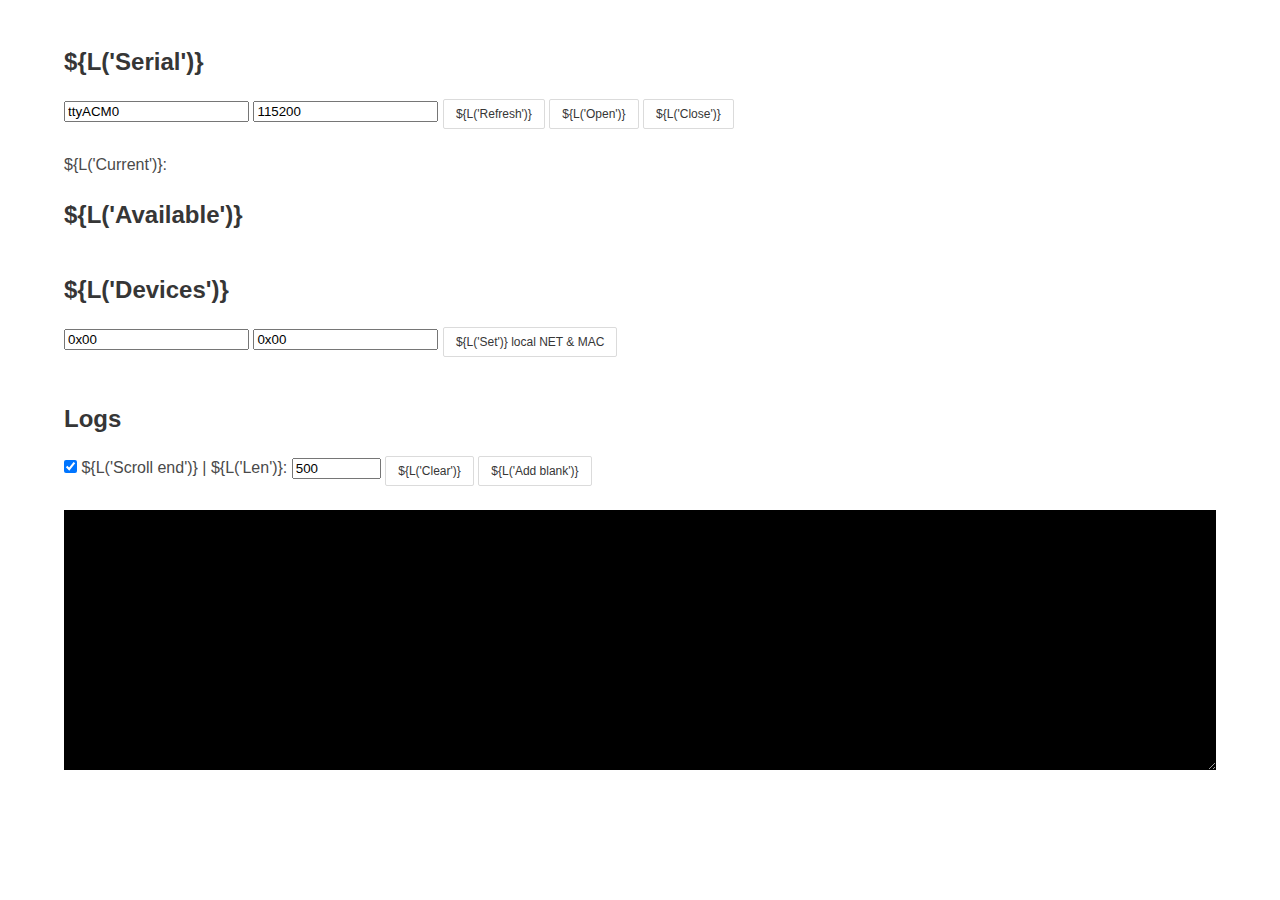
<file: html/index.html>
<!DOCTYPE html>
<html>
<head>
<meta charset="utf-8" />
<meta name="viewport" content="width=device-width, initial-scale=1">
<!--link rel="icon" type="image/png" href="./img/icon.png" /-->
<title>CDBUS Tools - Index</title>

<link rel="stylesheet" href="./libs/bulma-0.9.1.min.css">
</head>
<body>

<section class="section">
    <div class="container">
        <h1 class="title is-size-4"><span>${L('Serial')}</span></h1>
        <div class="columns">
        
            <div class="column">
                <input type="text" placeholder="Any sub string of below list" id="dev_port" value="ttyACM0">
                <input type="text" placeholder="Rate (May be ignored for USB)" id="dev_baud" value="115200">
                <button class="button is-small" id="btn_dev_get">${L('Refresh')}</button>
                <button class="button is-small" id="btn_dev_open">${L('Open')}</button>
                <button class="button is-small" id="btn_dev_close">${L('Close')}</button>
            </div>
        </div>
        <div class="container">
            <span>${L('Current')}</span>: <span id="dev_status"></span>
        </div>
    </div>

    <br>
    <div class="container">
        <h1 class="title is-size-4"><span>${L('Available')}</span></h1>
        <div class="content">
            <ul class="content" id="dev_list">
              <!--li>item1</li-->
            </ul>
        </div>
    </div>
    

    <br>
    <div class="container">
        <h3 class="title is-size-4"><span>${L('Devices')}</span></h3>
        <input type="text" placeholder="Local NET" id="local_net" value="0x00">
        <input type="text" placeholder="Local MAC" id="local_mac" value="0x00">
        <button class="button is-small" id="set_local">${L('Set')} local NET & MAC</button><br><br>
        <div id="cfg_list">
        </div>
    </div>
    
    <br>
    <div class="container">
        <h2 class="title is-size-4">Logs</h2>
        <label class="checkbox"><input type="checkbox" id="scroll_end" checked> <span>${L('Scroll end')}</span></label>
        | <span>${L('Len')}</span>: <input type="text" size="8" placeholder="500" id="dbg_len" value="500">
        <button class="button is-small" id="log_clear">${L('Clear')}</button>
        <button class="button is-small" id="log_blank">${L('Add blank')}</button> <br><br>
        <div style="font-family: monospace; font-size: 12px; overflow: scroll; height: 260px; color: white; background: black; resize: both;" id="dev_log"></div>
    </div>
</section>

</body>
<script src="./libs/msgpack-ygoe-9045d01.min.js" defer></script>
<script src="./libs/ansi_up-5.0.0.js" defer></script>
<script type="module" src="./index.js"></script>
</html>
</file>
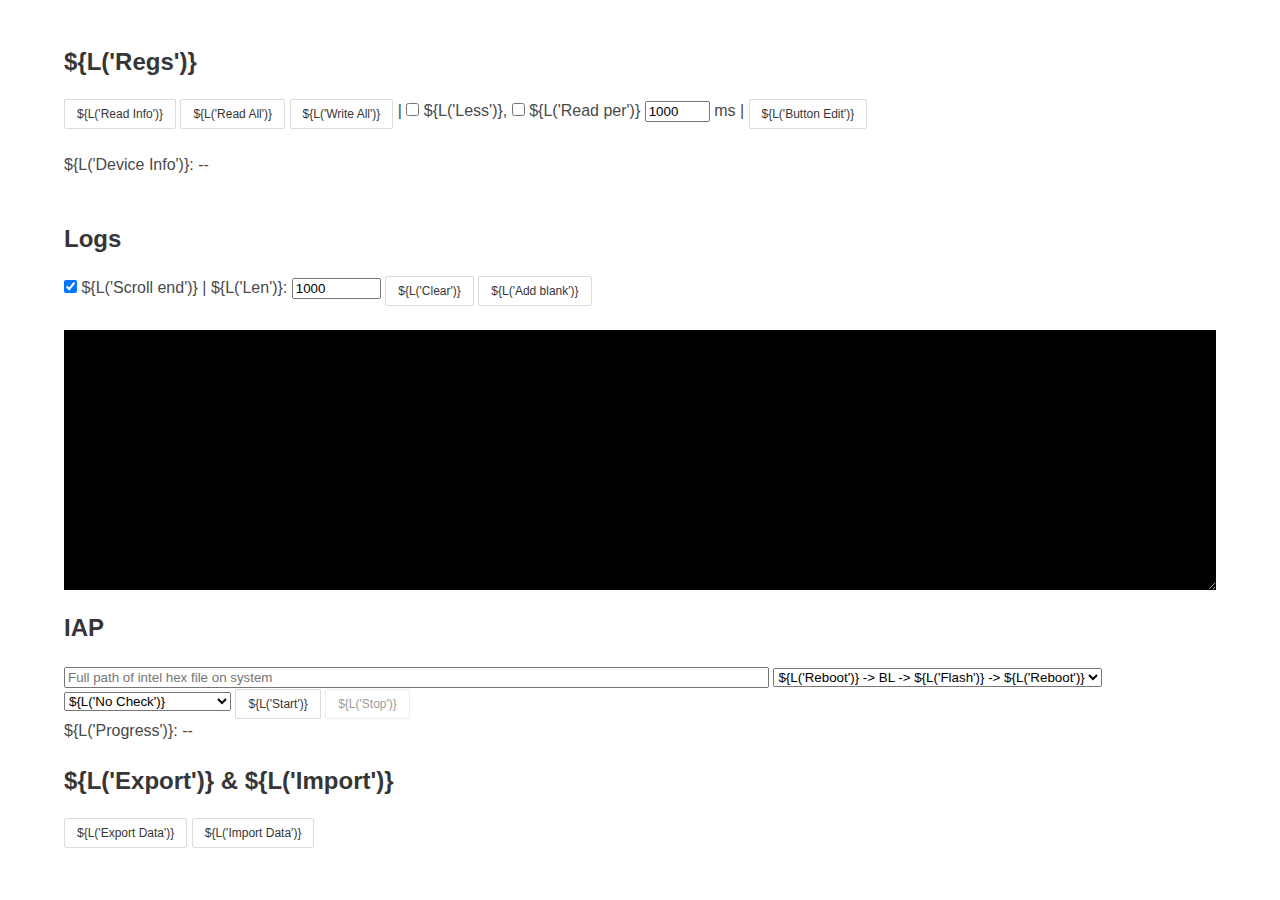
<file: html/ctrl.html>
<!DOCTYPE html>
<html>
<head>
<meta charset="utf-8" />
<meta name="viewport" content="width=device-width, initial-scale=1">
<!--link rel="icon" type="image/png" href="./img/icon.png" /-->
<title>CDBUS Tools - Ctrl</title>

<link rel="stylesheet" href="./libs/bulma-0.9.1.min.css">
<link rel="stylesheet" href="./libs/bulma-tooltip-v1.2.0.min.css">
<link rel="stylesheet" href="./libs/uPlot-1.6.5.min.css">

<style>

.columns.is-gapless>.is-1.reg_btn_rw {
    width: 30px;
    margin: 1px 1px 1px 1px;
    border-radius: 6px 6px 6px 6px;
    border-width: 0.1px;
    border-style: dashed;
    /*background: #73AD81;*/
    
    /* txt center: */
    display: flex;
    justify-content: center; /* align horizontal */
    align-items: center; /* align vertical */
}
.reg_btn_rw:hover {
    /*background-color: yellow;*/
    cursor: pointer;
}

.columns.is-gapless:not(:last-child) {
    margin-bottom: 0rem;
}

</style>

</head>
<body>

<section class="section">

    <div class="container">
        <h2 class="title is-size-4"><span>${L('Regs')}</span> <span class="is-size-6" id="tgt_name"></span></h2>
        
        <div class="columns">
            <div class="column">
                <button class="button is-small" id="dev_read_info">${L('Read Info')}</button>
                <button class="button is-small" id="dev_read_all">${L('Read All')}</button>
                <button class="button is-small" id="dev_write_all">${L('Write All')}</button>
                |
                <label class="checkbox"><input type="checkbox" id="less_reg"> <span>${L('Less')}</span></label>,
                <label class="checkbox"><input type="checkbox" id="keep_read"> <span>${L('Read per')}</span></label>
                <input type="text" size="5" placeholder="1000" id="read_period" value="1000"> ms
                |
                <button class="button is-small" id="button_edit">${L('Button Edit')}</button>
                <div id="button_subs" style="display: none;">
                <button class="button is-small" id="group_on">${L('Group')}</button>
                <button class="button is-small" id="group_off">${L('Ungroup')}</button>
                <button class="button is-small" id="enable_on">${L('Enable')}</button>
                <button class="button is-small" id="enable_off">${L('Disable')}</button>
                <button class="button is-small" id="button_all">${L('Select All')}</button>
                <button class="button is-small" id="button_def">${L('Load Default')}</button>
                </div>
            </div>
        </div>
        <div class="container">
            <span>${L('Device Info')}</span>: <span id="dev_info">--</span>
        </div>
        <br>
        
        <div class="content">
            <div class="columns">
              <div class="column" id="reg_list0"></div>
              <div class="column" id="reg_list1"></div>
            </div>
        </div>
        
        <div class="container">
            <h2 class="title is-size-4">Logs</h2>
            <label class="checkbox"><input type="checkbox" id="scroll_end" checked> <span>${L('Scroll end')}</span></label>
            | <span>${L('Len')}</span>: <input type="text" size="8" placeholder="1000" id="dbg_len" value="1000">
            <button class="button is-small" id="log_clear">${L('Clear')}</button>
            <button class="button is-small" id="log_blank">${L('Add blank')}</button> <br><br>
            <div style="font-family: monospace; font-size: 12px; overflow: scroll; height: 260px; color: white; background: black; resize: both;" id="dev_log"></div>
        </div>
        <br>
        
        <div class="container" id="plot_list">
        </div>
        <div class="container" id="pic_show">
        </div>
        
        <div class="container">
            <h2 class="title is-size-4">IAP</h2>
            <input type="text" size="85" placeholder="Full path of intel hex file on system" id="iap_path">
            <select id="iap_action" value="bl_full">
                <option value="bl_full">${L('Reboot')} -> BL -> ${L('Flash')} -> ${L('Reboot')}</option>
                <option value="bl_flash">${L('Reboot')} -> BL -> ${L('Flash')}</option>
                <option value="bl">${L('Reboot')} -> BL (${L('Enter')} BootLoader)</option>
                <option value="flash">${L('Flash Only')}</option>
            </select>
            <select id="iap_check" value="none">
                <option value="none">${L('No Check')}</option>
                <option value="read">${L('Read Back Check')}</option>
                <option value="crc">${L('Read CRC Check')}</option>
            </select>
            <button class="button is-small" id="iap_start">${L('Start')}</button>
            <button class="button is-small" id="iap_stop" disabled>${L('Stop')}</button> <br>
            
            <span>${L('Progress')}</span>: <span id="iap_epoch"></span> <span id="iap_progress">--</span>
        </div>
        <br>
        
        <div class="container">
            <h2 class="title is-size-4"><span>${L('Export')} & ${L('Import')}</span></h2>
            <button class="button is-small" id="export_btn">${L('Export Data')}</button>
            <button class="button is-small" id="import_btn">${L('Import Data')}</button>
            <input id="input_file" type="file" style="display:none;">
        </div>
        
    </div>

</section>

</body>
<script src="./libs/msgpack-ygoe-9045d01.min.js" defer></script>
<script src="./libs/uPlot-1.6.5.iife.min.js" defer></script>
<script src="./libs/ansi_up-5.0.0.js" defer></script>
<script type="module" src="./ctrl.js"></script>
</html>
</file>
<file: html/libs/uPlot-1.6.5.min.css>
.uplot, .uplot *, .uplot *::before, .uplot *::after {box-sizing: border-box;}.uplot {font-family: system-ui, -apple-system, "Segoe UI", Roboto, "Helvetica Neue", Arial, "Noto Sans", sans-serif, "Apple Color Emoji", "Segoe UI Emoji", "Segoe UI Symbol", "Noto Color Emoji";line-height: 1.5;width: min-content;}.u-title {text-align: center;font-size: 18px;font-weight: bold;}.u-wrap {position: relative;user-select: none;}.u-over, .u-under {position: absolute;}.u-under {overflow: hidden;}.uplot canvas {display: block;position: relative;width: 100%;height: 100%;}.u-legend {font-size: 14px;margin: auto;text-align: center;}.u-inline {display: block;}.u-inline * {display: inline-block;}.u-inline tr {margin-right: 16px;}.u-legend th {font-weight: 600;}.u-legend th > * {vertical-align: middle;display: inline-block;}.u-legend .u-marker {width: 1em;height: 1em;margin-right: 4px;background-clip: content-box !important;}.u-inline.u-live th::after {content: ":";vertical-align: middle;}.u-inline:not(.u-live) .u-value {display: none;}.u-series > * {padding: 4px;}.u-series th {cursor: pointer;}.u-legend .u-off > * {opacity: 0.3;}.u-select {background: rgba(0,0,0,0.07);position: absolute;pointer-events: none;}.u-cursor-x, .u-cursor-y {position: absolute;left: 0;top: 0;pointer-events: none;will-change: transform;z-index: 100;}.u-hz .u-cursor-x, .u-vt .u-cursor-y {height: 100%;border-right: 1px dashed #607D8B;}.u-hz .u-cursor-y, .u-vt .u-cursor-x {width: 100%;border-bottom: 1px dashed #607D8B;}.u-cursor-pt {position: absolute;top: 0;left: 0;border-radius: 50%;pointer-events: none;will-change: transform;z-index: 100;/*this has to be !important since we set inline "background" shorthand */background-clip: content-box !important;}.u-select.u-off, .u-cursor-x.u-off, .u-cursor-y.u-off, .u-cursor-pt.u-off {display: none;}
</file>
